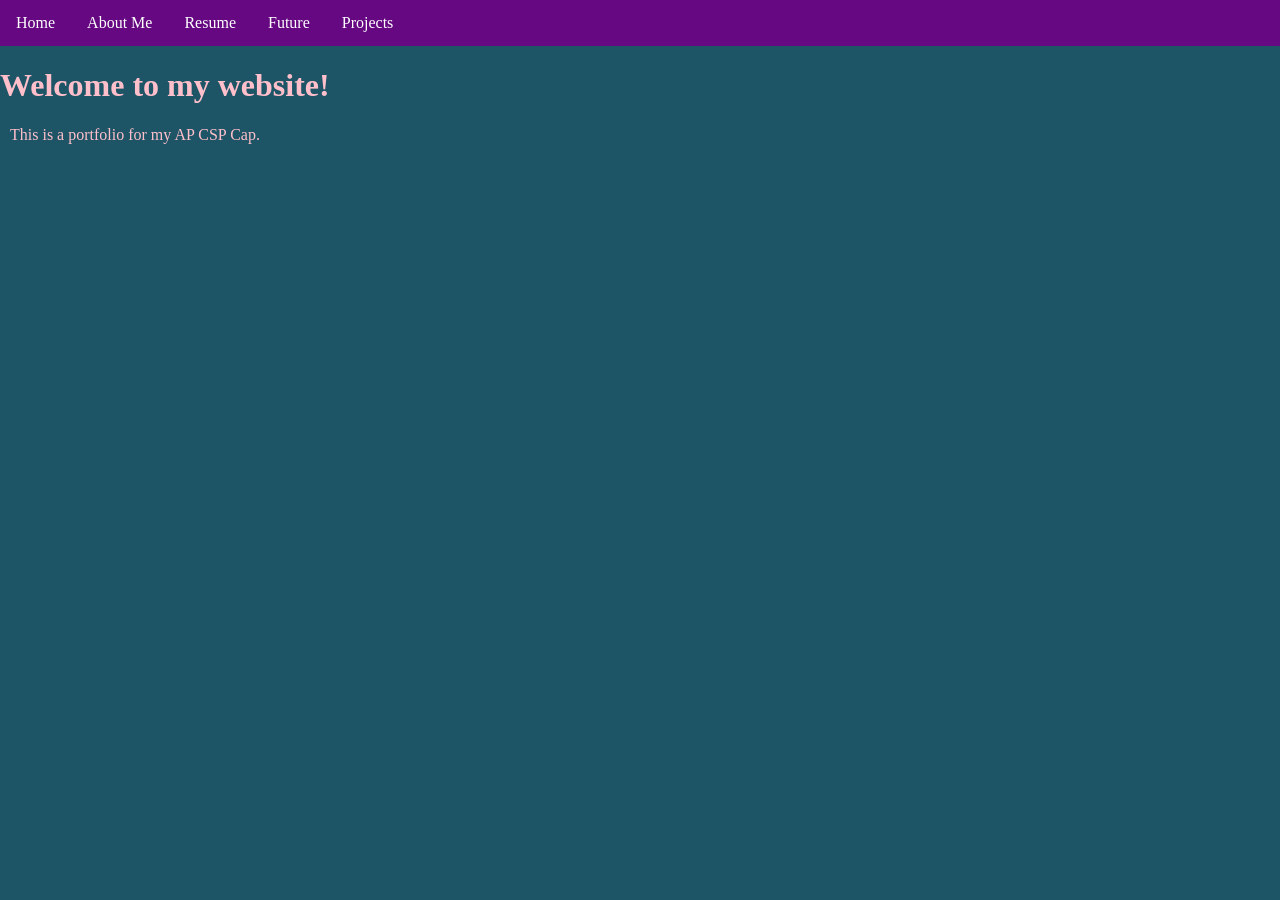
<file: index.html>
<!DOCTYPE html>
<html>
<head>
<link rel="stylesheet" href="style.css">
</head>
<body>

<ul>
  <li><a href="index.html">Home</a></li>
  <li><a href="aboutme.html">About Me</a></li>
  <li><a href="resume.html">Resume</a></li>
  <li><a href="future.html">Future</a></li>
  <li><a href="projects.html">Projects</a></li>
</ul>

<h1>Welcome to my website!</h1>

<p>This is a portfolio for my AP CSP Cap.</p>

</body>
</html>
</file>
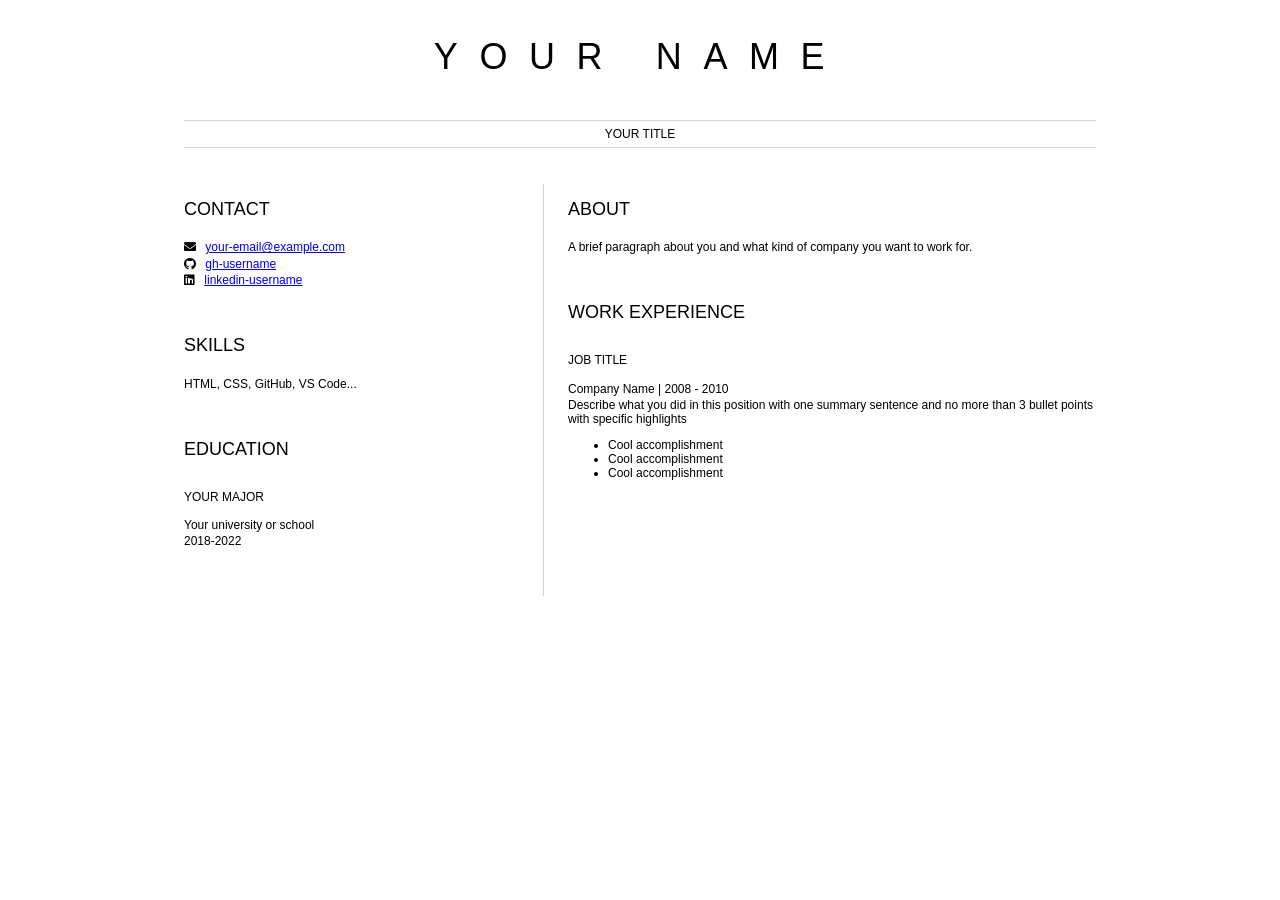
<file: resume.html>
<html>
	<head>
		<link href="resume.css" rel="stylesheet">
		<title>Your name resume</title>
        <link rel="stylesheet" href="https://cdnjs.cloudflare.com/ajax/libs/font-awesome/5.15.4/css/all.min.css">
	</head>

	<body>
		<header id="header">
			<!-- resume header with your name and title -->
			<h1>YOUR NAME</h1>
			<hr>
			YOUR TITLE
			<hr>
		</header>
		<main>
			<article id="mainLeft">
				<section>
					<h2>CONTACT</h2>
					<!-- contact info including social media -->
                    <p>
                        <i class="fa fa-envelope" aria-hidden="true"></i>
                        <a href="mailto:your-email@example.com">your-email@example.com</a>
                    </p>
                    <p>
                        <i class="fab fa-github" aria-hidden="true"></i>
                        <a href="github.com/gh-username">gh-username</a>
                    </p>
                    <p>
                        <i class="fab fa-linkedin" aria-hidden="true"></i>
                        <a href="linkedin.com/linkedin-username">linkedin-username</a>
                    </p>
				</section>
				<section>
					<h2>SKILLS</h2>
					<!-- your skills -->
                    <p>HTML, CSS, GitHub, VS Code...</p>
				</section>
				<section>
					<h2>EDUCATION</h2>
					<!-- your education -->
                    <h3>YOUR MAJOR</h3>
                    <p>
                        Your university or school
                    </p>
                    <p>
                        2018-2022
                    </p>
				</section>            
			</article>
			<article id="mainRight">
				<section>
					<h2>ABOUT</h2>
					<!-- about you -->
					<p>A brief paragraph about you and what kind of company you want to work for.</p>
				</section>
				<section>
					<h2>WORK EXPERIENCE</h2>
					<!-- your work experience -->
                    <h3>JOB TITLE</h3>
                    <p>
                            Company Name | 2008 - 2010
                    </p>
                    <p>
                            Describe what you did in this position with one summary sentence and no more than 3 bullet points with specific highlights
                    </p>
                    <ul>
                            <li>Cool accomplishment</li>
                            <li>Cool accomplishment</li>
                            <li>Cool accomplishment</li>
                    </ul>
				</section>
			</article>
		</main>
	</body>
</html>
</file>
<file: style.css>
body {
  margin: 0;
  padding: 0;
    color: pink;
    background-color: rgb(29, 84, 102);
}

h2, p {
  margin: 10px;
}

ul {
  list-style-type: none;
  margin: 0;
  padding: 0;
  overflow: hidden;
  background-color: #650881;
}

ul li {
  float: left;
}

ul li a {
  display: block;
  color: white;
  text-align: center;
  padding: 14px 16px;
  text-decoration: none;
}

ul li a:hover {
  background-color: blue;
}
</file>
<file: resume.css>
body {
    font-family: 'Segoe UI', Tahoma, Geneva, Verdana, sans-serif;
    font-size: 12px;
    max-width: 960px;
    margin: auto;
}
h1 {
    font-size: 3em;
    letter-spacing: .6em;
    padding-top: 1em;
    padding-bottom: 1em;
}

h2 {
    font-size: 1.5em;
    padding-bottom: 1em;
}

h3 {
    font-size: 1em;
    padding-bottom: 1em;
}

main { 
    display: grid;
    grid-template-columns: 40% 60%;
    margin-top: 3em;
}
header {
    text-align: center;
    margin: auto 2em;
}

section {
    margin: auto 1em 4em 2em;
}

i {
    margin-right: .5em;
}

p {
    margin: .2em auto
}

hr {
    border: none;
    background-color: lightgray;
    height: 1px;
}

h1, h2, h3 {
    font-weight: 100;
    margin-bottom: 0;
}
#mainLeft {
    border-right: 1px solid lightgray;
}
</file>
